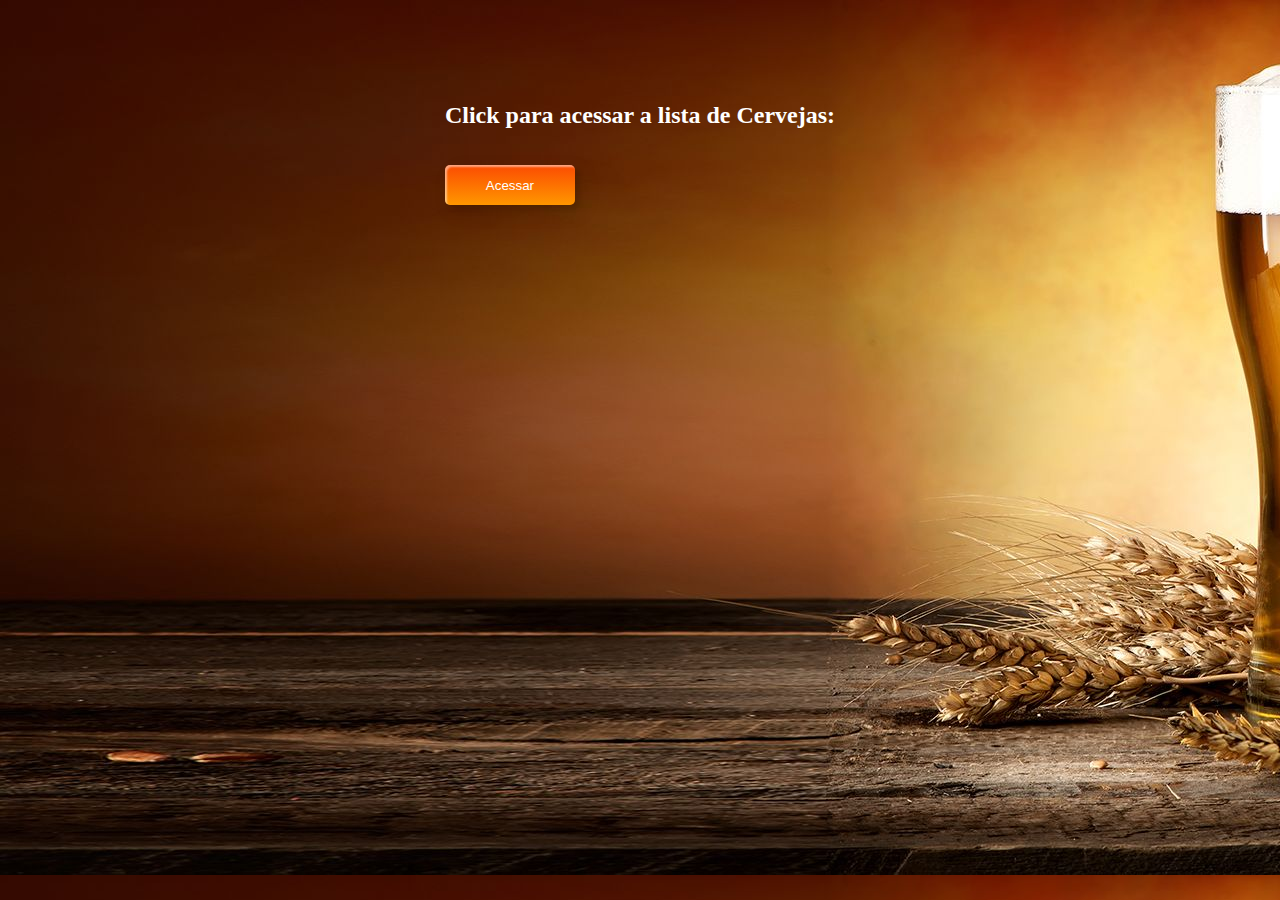
<file: index.html>
<!DOCTYPE html>
<html lang="pt-br">
<head>
    <meta charset="UTF-8">
    <meta http-equiv="X-UA-Compatible" content="IE=edge">
    <meta name="viewport" content="width=device-width, initial-scale=1.0">
    <title>Consultar Cervejas</title>
    <link rel="stylesheet" type="text/css" href="styleIndex.css">
</head>
<body>
    
    <div class="conteiner">

        <div class="item">
            <h2> Click para acessar a lista de Cervejas: </h2>
            <br>
              <br>
              <button onclick="consultar()" class="custom-btn btn"><span>Acessar</span></button>
        </div>            
      
   <script type="text/javascript" src="js/scriptIndex.js"></script>
</body>
</html>
</file>
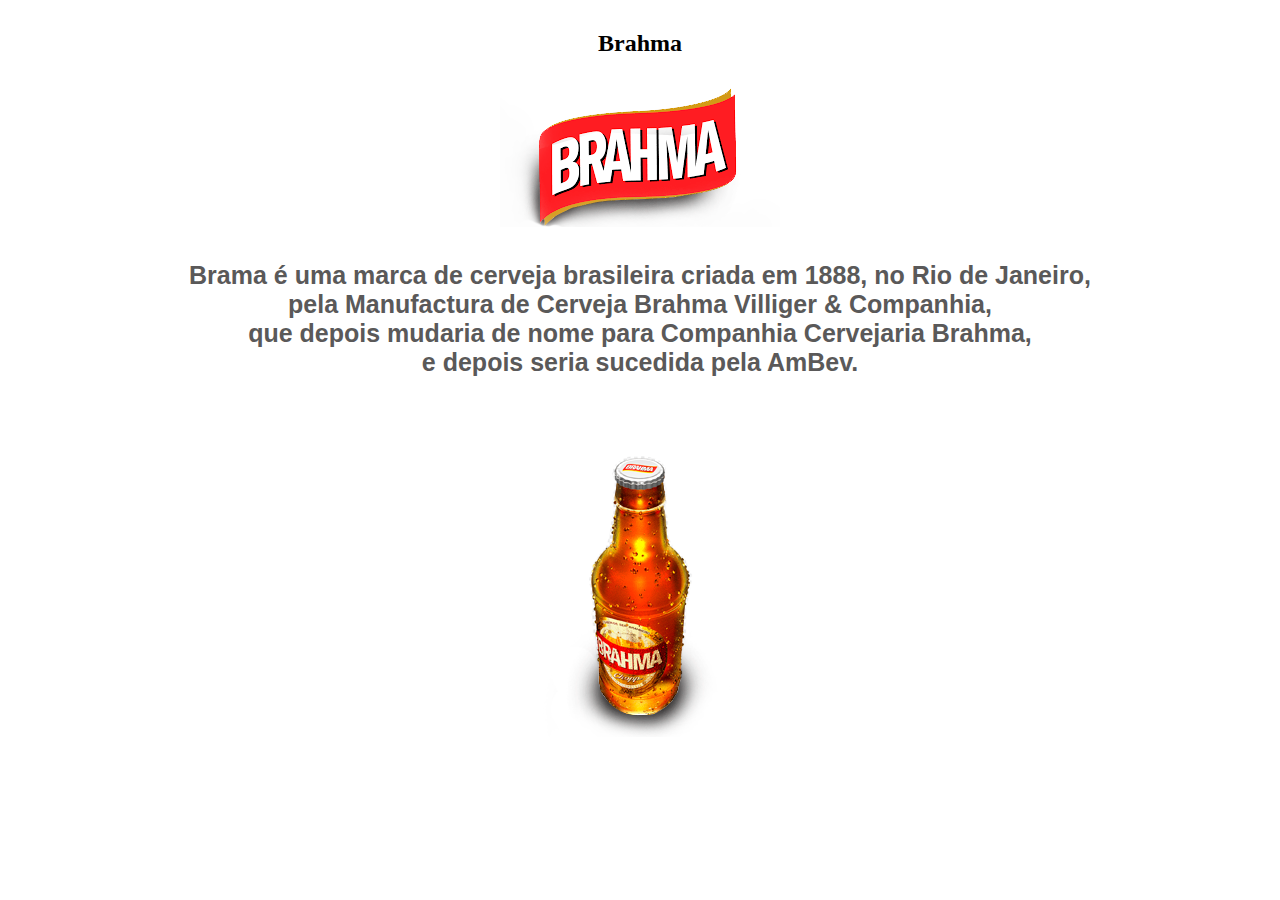
<file: brahma.html>
<!DOCTYPE html>
<html lang="pt-br">
<head>
    <meta charset="UTF-8">
    <meta http-equiv="X-UA-Compatible" content="IE=edge">
    <meta name="viewport" content="width=device-width, initial-scale=1.0">
    <title>Brahma</title>
    <link rel="stylesheet" type="text/css" href="stylePrincipal.css">
</head>
<body>

    <ul class="lista">
        <li><h2>Brahma</h2></li>
        <li><img src="imagens/logoBrahma.png"></li>
        <li><p><b>Brama é uma marca de cerveja brasileira criada em 1888, no Rio de Janeiro,<br>
            pela Manufactura de Cerveja Brahma Villiger & Companhia, <br>
            que depois mudaria de nome para Companhia Cervejaria Brahma,<br>
            e depois seria sucedida pela AmBev.</b></p></li>
            <li class="figure"><img src="imagens/brahma.png" alt="imagem" title="Brahma"></li>
    </ul>
 


</body>
</html>
</file>
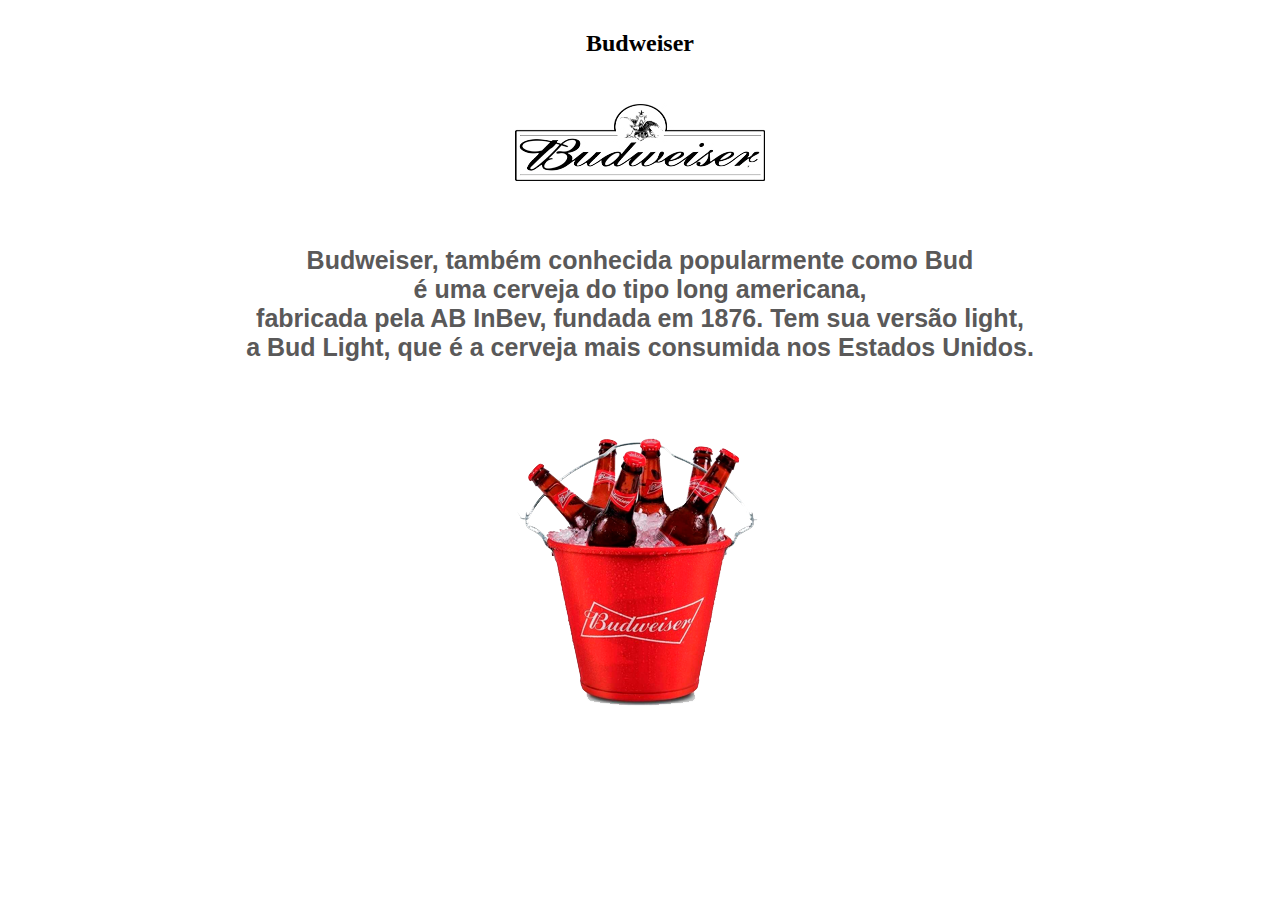
<file: budweiser.html>
<!DOCTYPE html>
<html lang="pt-br">
<head>
    <meta charset="UTF-8">
    <meta http-equiv="X-UA-Compatible" content="IE=edge">
    <meta name="viewport" content="width=device-width, initial-scale=1.0">
    <title>Budweiser</title>
    <link rel="stylesheet" type="text/css" href="stylePrincipal.css">
</head>
<body>

    <ul class="lista">
        <li><h2>Budweiser</h2></li>
        <li><img src="imagens/logoBud.jpg" alt="Tagline" title="Budweiser"></li>
        <li><p><b>Budweiser, também conhecida popularmente como Bud
             <br>é uma cerveja do tipo long americana, 
             <br>fabricada pela AB InBev, fundada em 1876. Tem sua versão light,
             <br>a Bud Light, que é a cerveja mais consumida nos Estados Unidos.</b></p></li>
        <li class="figure"><img src="imagens/budweiserBalde.png" alt="imagens" title="Budweiser"></li>
        </ul>
    
</body>
</html>
</file>
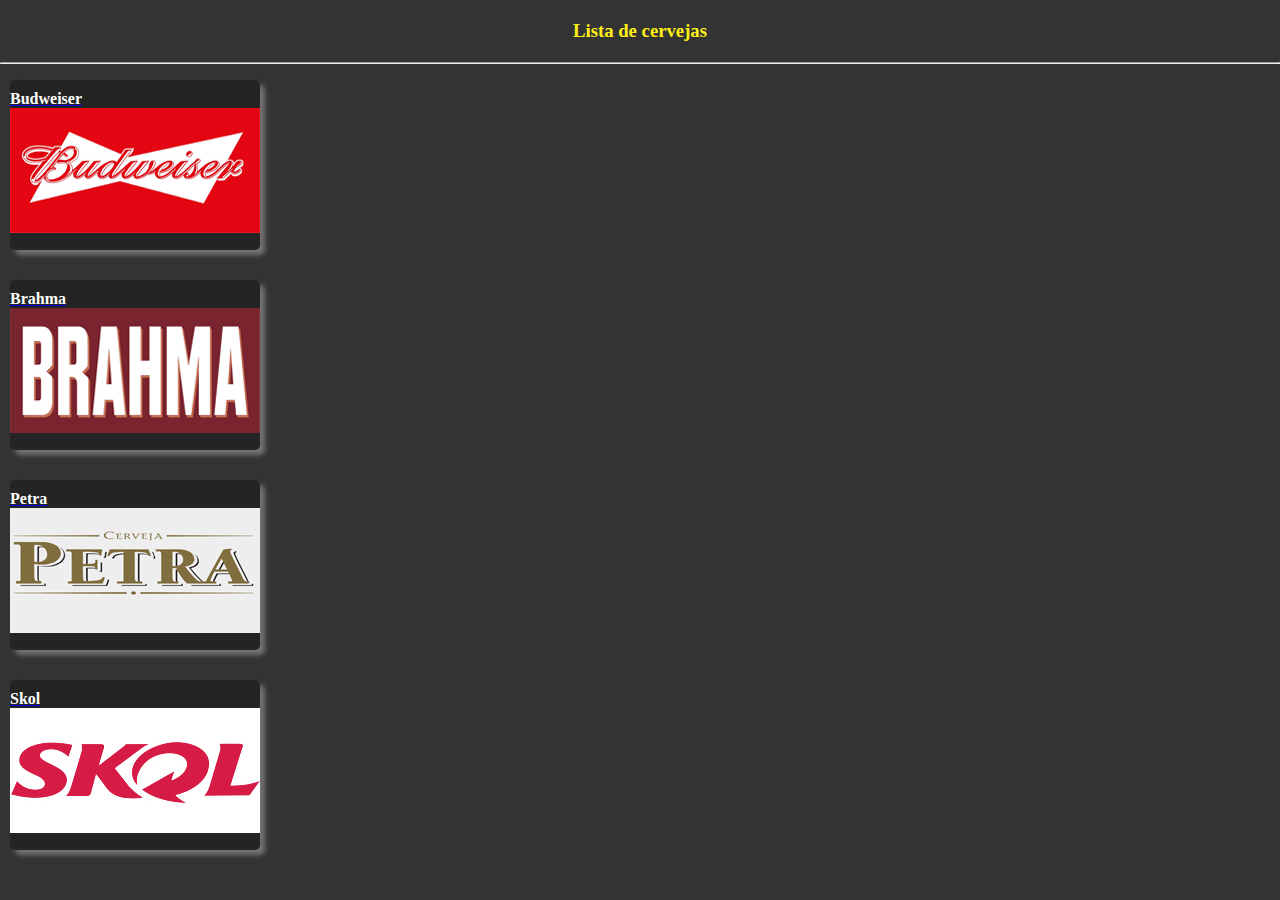
<file: listaCervejas.html>
<!DOCTYPE html>
<html lang="pt-br">
<head>
    <meta charset="UTF-8">
    <meta http-equiv="X-UA-Compatible" content="IE=edge">
    <meta name="viewport" content="width=device-width, initial-scale=1.0">
    <title>Cervejas</title>
    <link rel="stylesheet" type="text/css" href="styleListaCervejas.css">
</head>
<body>

    <header>
         <h3>Lista de cervejas</h3>
         <hr>
       </header>
    
        <section class="conteiner">
            
              <span><a href="budweiser.html"><strong>Budweiser</strong>
                   <img src="imagens/bud.jpg" alt="Budweiser" title="Budweiser"></a>
                   </span>

                       <span><a href="brahma.html"><strong>Brahma</strong>
                         <img src="imagens/brah.jpg" alt="Brahma" title="Brahma"></a> 
                           </span>

                              <span><a href="petra.html"><strong>Petra</strong>
                                 <img src="imagens/petra.jpg" alt="Petra" title="Petra"></a>
                                 </span>

                                    <span><a href="skol.html"><strong>Skol</strong>
                                       <img src="imagens/skol.jpg" alt="Skol" title="Skol"></a> 
                                       </span>
                    
                                    </section>

    



</body>
</html>
</file>
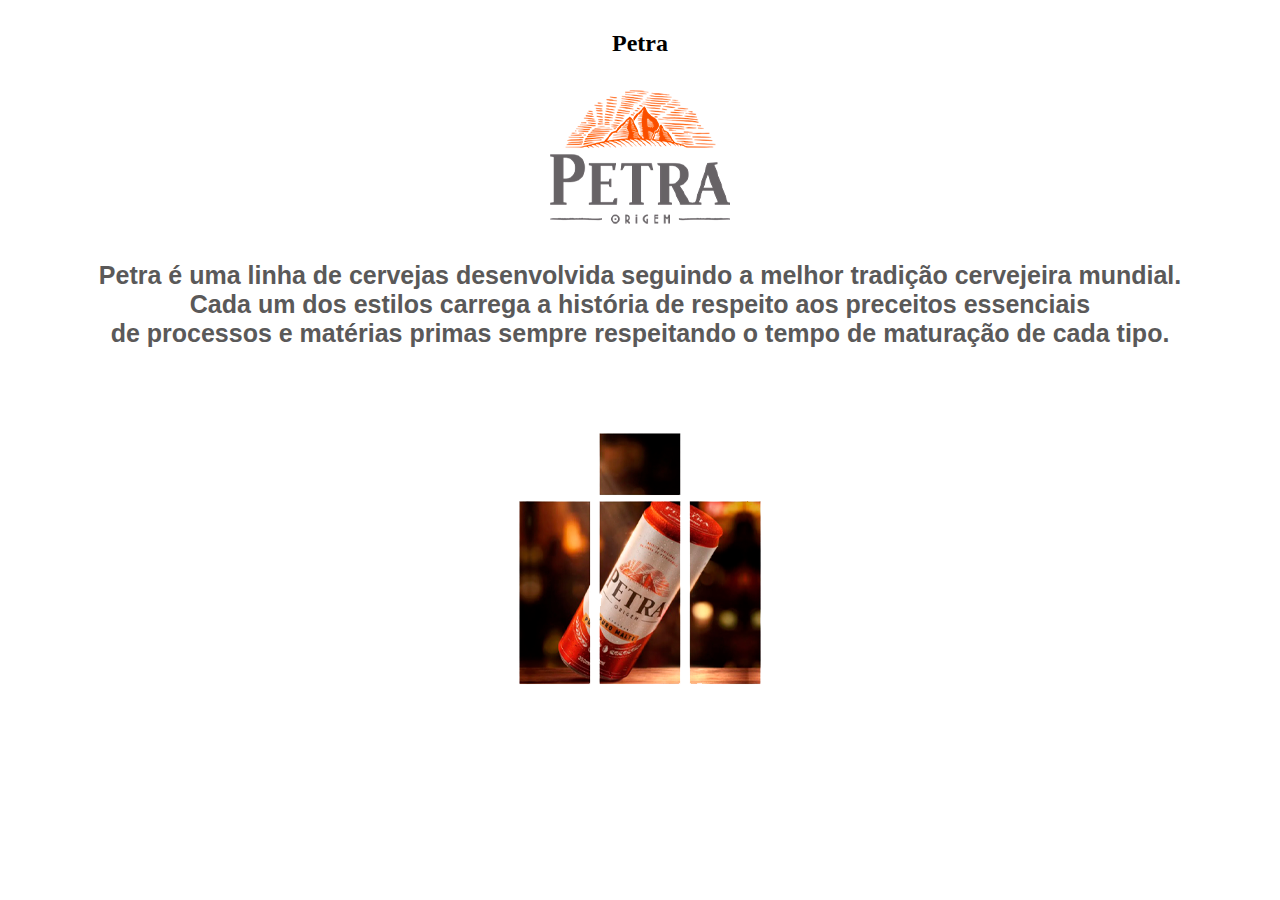
<file: petra.html>
<!DOCTYPE html>
<html lang="pt-br">
<head>
    <meta charset="UTF-8">
    <meta http-equiv="X-UA-Compatible" content="IE=edge">
    <meta name="viewport" content="width=device-width, initial-scale=1.0">
    <link rel="stylesheet" type="text/css" href="stylePrincipal.css">
    <title>Petra</title>
</head>
<body>
    <section>
        <ul class="lista">
            <li><h2>Petra</h2></li>
            <li><img src="imagens/logoPetra.png"></li>
            <li><p><b>Petra é uma linha de cervejas desenvolvida seguindo a melhor tradição cervejeira mundial.<br> 
                Cada um dos estilos carrega a história de respeito aos preceitos essenciais<br>
                 de processos e matérias primas sempre respeitando o tempo de maturação de cada tipo.</b></p></li>
            <li class="figure"><img src="imagens/imagemPetra.png" alt="Imagem" title="Petra"></li>
        </ul>
    </section>
</body>
</html>
</file>
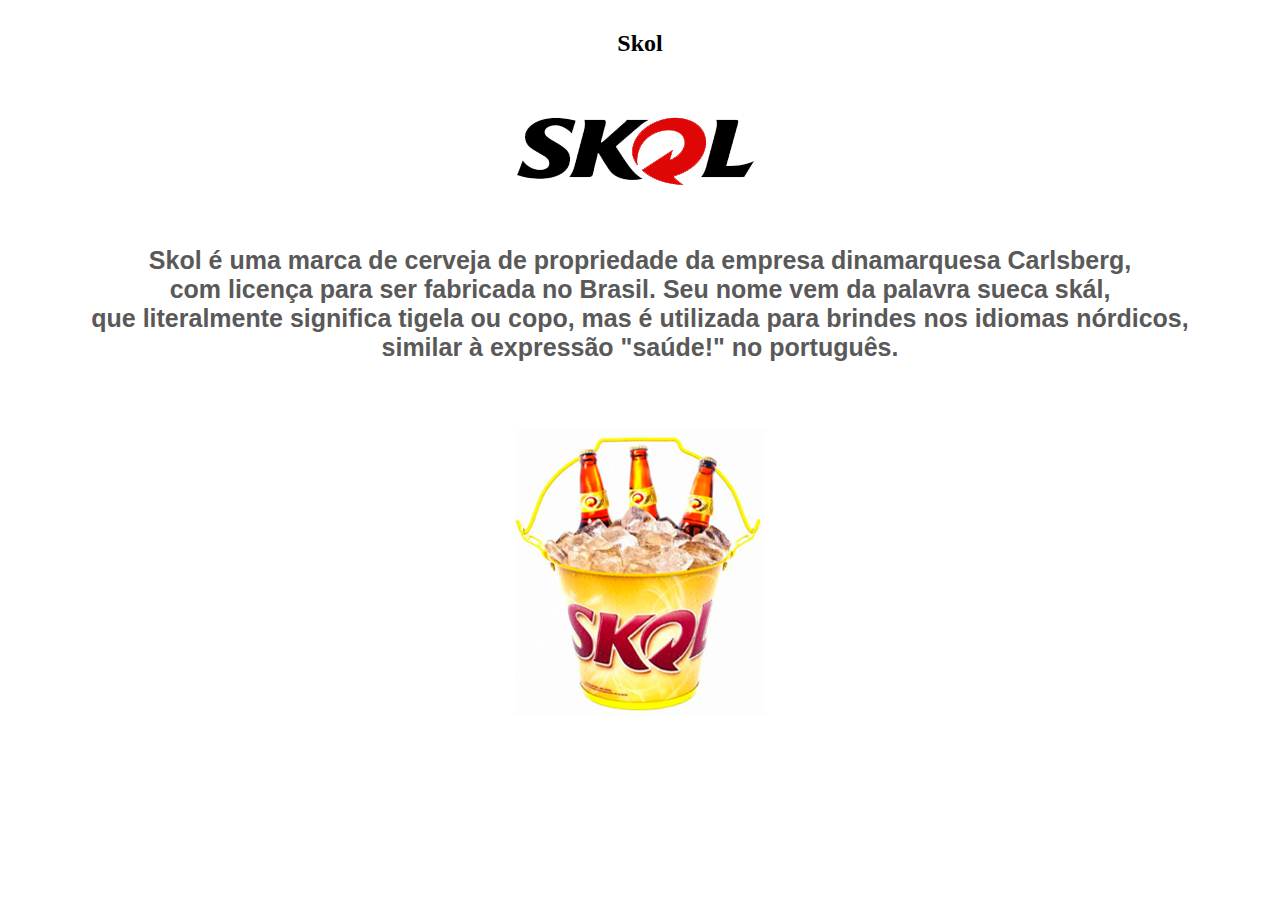
<file: skol.html>
<!DOCTYPE html>
<html lang="pt-br">
<head>
    <meta charset="UTF-8">
    <meta http-equiv="X-UA-Compatible" content="IE=edge">
    <meta name="viewport" content="width=device-width, initial-scale=1.0">
    <title>Skol</title>
    <link rel="stylesheet" type="text/css" href="stylePrincipal.css">
</head>
<body>
    <section>
        <ul class="lista">
            <li><h2>Skol</h2></li>
            <li><img src="imagens/logoSkol.png" title="Skol"></li>
            <li><p><b>Skol é uma marca de cerveja de propriedade da empresa dinamarquesa Carlsberg,<br>
                    com licença para ser fabricada no Brasil. Seu nome vem da palavra sueca skál,<br>
                     que literalmente significa tigela ou copo, mas é utilizada para brindes nos idiomas nórdicos,<br>
                      similar à expressão "saúde!" no português.</b></p></li>
            <li class="figure"><img src="imagens/imagemSkol.png" alt="Imgem" title="Skol"></li>
        </ul>
    </section>
    
</body>
</html>
</file>
<file: styleIndex.css>
*{
    padding: 0;
    margin: 0;
}

body{
    background-image:url("imagens/backgrondBody.jpg");
}

.conteiner{
    display: flex;
    align-items: center;
    justify-content: center;
    height: 307px;
    
}

.item{
    padding:30px;
    color: white;
}
.custom-btn {
    width: 130px;
    height: 40px;
    color: #fff;
    border-radius: 5px;
    padding: 10px 25px;
    font-family: 'Lato', sans-serif;
    font-weight: 500;
    background: transparent;
    cursor: pointer;
    transition: all 0.3s ease;
    position: relative;
    display: inline-block;
    box-shadow: inset 2px 2px 2px 0px rgba(255, 255, 255, .5),
           7px 7px 20px 0px rgba(0, 0, 0, .1),
           4px 4px 5px 0px rgba(0, 0, 0, .1);
    outline: none;
   }
   
   .btn {
    background: linear-gradient(0deg, rgba(255, 151, 0, 1) 0%, rgba(251, 75, 2, 1) 100%);
    line-height: 42px;
    padding: 0;
    border: none;
   }
   
   .btn span {
    position: relative;
    display: block;
    width: 100%;
    height: 100%;
   }
   
   .btn:before,
   .btn:after {
    position: absolute;
    content: "";
    right: 0;
    bottom: 0;
    background: rgba(251, 75, 2, 1);
    box-shadow: -7px -7px 20px 0px rgba(255, 255, 255, .9),
           -4px -4px 5px 0px rgba(255, 255, 255, .9),
           7px 7px 20px 0px rgba(0, 0, 0, .2),
           4px 4px 5px 0px rgba(0, 0, 0, .3);
    transition: all 0.3s ease;
   }
   
   .btn:before {
    height: 0%;
    width: 2px;
   }
   
   .btn:after {
    width: 0%;
    height: 2px;
   }
   
   .btn:hover {
    color: rgba(251, 75, 2, 1);
    background: transparent;
   }
   
   .btn:hover:before {
    height: 100%;
   }
   
   .btn:hover:after {
    width: 100%;
   }
   
   .btn span:before,
   .btn span:after {
    position: absolute;
    content: "";
    left: 0;
    top: 0;
    background: rgba(251, 75, 2, 1);
    box-shadow: -7px -7px 20px 0px rgba(255, 255, 255, .9),
           -4px -4px 5px 0px rgba(255, 255, 255, .9),
           7px 7px 20px 0px rgba(0, 0, 0, .2),
           4px 4px 5px 0px rgba(0, 0, 0, .3);
    transition: all 0.3s ease;
   }
   
   .btn span:before {
    width: 2px;
    height: 0%;
   }
   
   .btn span:after {
    height: 2px;
    width: 0%;
   }
   
   .btn span:hover:before {
    height: 100%;
   }
   
   .btn span:hover:after {
    width: 100%;
   }
</file>
<file: stylePrincipal.css>
*{
    padding: 0;
    margin: 0;
}

.lista{          /*elementos utilizados para posicionamneto e alinhamento*/
    display: block;
    align-items: center;
    justify-content: center;
    text-align: center;
    list-style: none;
    margin: auto;
}

h2{
    padding: 30px;
}

.figure{
    padding: 30px;
  }

  p{
      font-family: Arial, Helvetica, sans-serif;
      font-size: 25px;
      color:rgb(90, 89, 89);
      padding: 30px;
  }
/*=========================== Responsividade para tamanho da fonte da descrição ===============================*/
  @media only screen  and (max-width: 600px ){  
      p{
          font-size: 20px;
      }
    }

    @media only screen and (max-width: 400px){
        p{
            font-size: 16px;
        }
    }
</file>
<file: styleListaCervejas.css>
*{
    padding: 0;
    margin: 0;
}

body{
    background: rgb(51, 51, 51);
}

header{
   padding-bottom: 30px;
    color:rgb(255, 239, 22);
    height: 30px;
    margin: 0px;
}

h3{
    padding: 20px;
    text-align: center;
    font-family:'Lucida Sans', 'Lucida Sans Regular';
}

.conteiner{
    display: grid;
    justify-content:flex-start;
    align-items: center;
    height: 65%;
}

span{
    height: 160px;
    width: 250px;
    background: rgb(35, 36, 35);
    margin: 10px;
    margin-top: 20px;
    padding-top: 10px;
    border-radius:  5px;
    box-shadow:  5px 5px 5px rgb(116, 114, 114);
}

span:hover{
    /*background: green;*/
    box-shadow:  5px 5px 5px rgb(218, 231, 31);
}

span a strong{
    color: white;
}
 
span a strong:hover{
    color: rgb(218, 231, 31);
}
</file>
